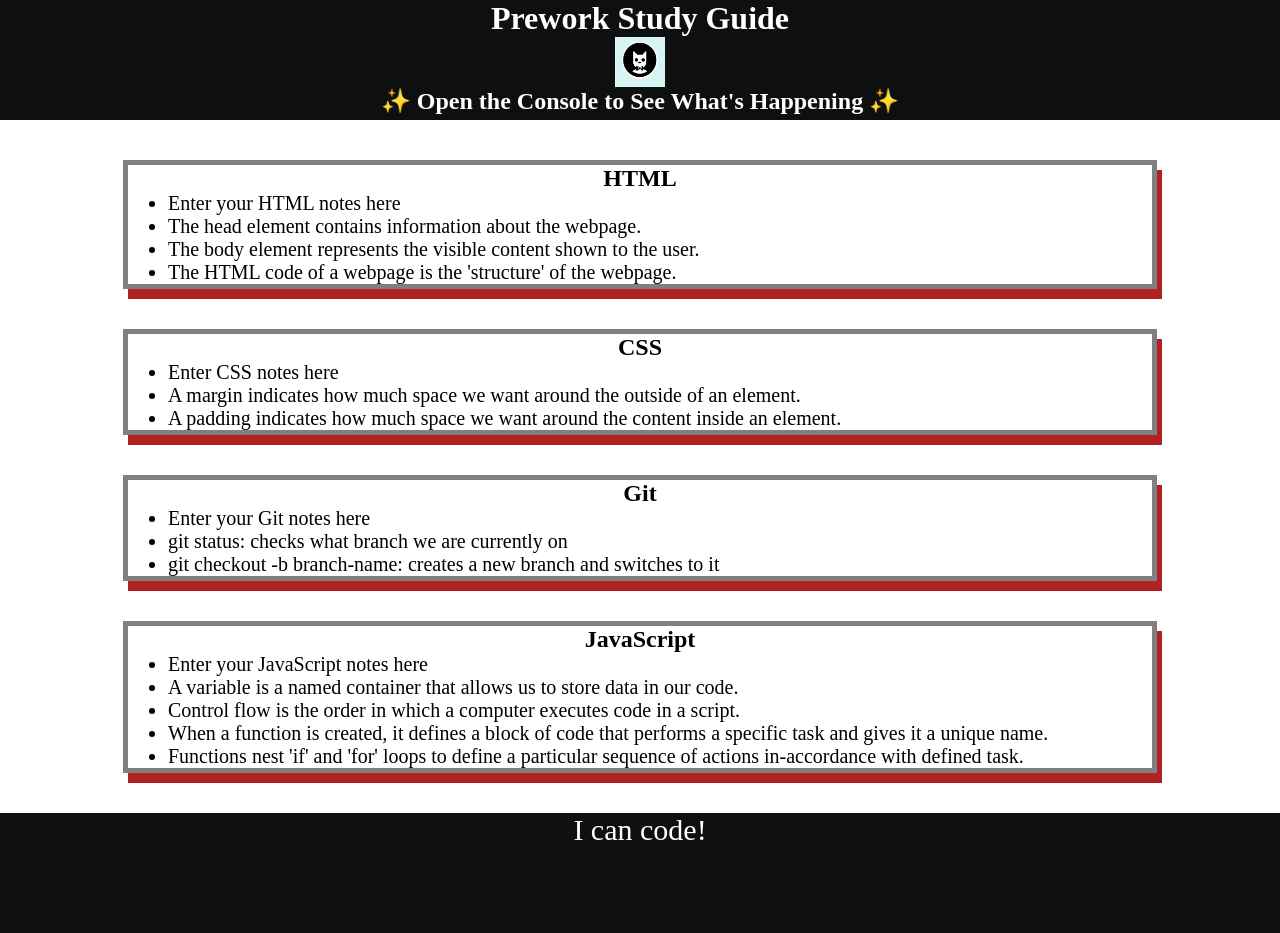
<file: index.html>
<!DOCTYPE html>
<html lang="en">
  <head>
    <meta charset="UTF-8" />
    <meta http-equiv="X-UA-Compatible" content="IE=edge" />
    <meta name="viewport" content="width=device-width, initial-scale=1.0" />
    <link rel="stylesheet" href="./assets/style.css">
    <title>Prework Study Guide</title>
  </head>
  <body>
    <header id="top">
      <h1>Prework Study Guide</h1>
      <img src="./assets/bowtie-cat.png" alt="Profile image of cat wearing a bow tie." />
      <h2>✨ Open the Console to See What's Happening ✨</h2>
    </header>
    <main>
      <section class="card" id="html-section">
        
        <h2>HTML</h2>

        <ul>

          <li>Enter your HTML notes here</li>

          <li>The head element contains information about the webpage.</li>

          <li>The body element represents the visible content shown to the user.</li>

          <li>The HTML code of a webpage is the 'structure' of the webpage.</li>

        </ul>

      </section>

      <section class="card" id="css-section">
       
        <h2>CSS</h2>

        <ul>

          <li>Enter CSS notes here</li>

          <li>A margin indicates how much space we want around the outside of an element.</li>

          <li>A padding indicates how much space we want around the content inside an element.</li>

        </ul>

      </section>

      <section class="card" id="git-section">
        
        <h2>Git</h2>

        <ul>

          <li>Enter your Git notes here</li>

          <li>git status: checks what branch we are currently on</li>

          <li>git checkout -b branch-name: creates a new branch and switches to it</li>

        </ul>

      </section>

      <section class="card" id="javascript-section">
        
        <h2>JavaScript</h2>

        <ul>

          <li>Enter your JavaScript notes here</li> 
          
          <li>A variable is a named container that allows us to store data in our code.</li>

          <li>Control flow is the order in which a computer executes code in a script.</li>

          <li>When a function is created, it defines a block of code that performs a specific task and gives it a unique name.</li>

          <li>Functions nest 'if' and 'for' loops to define a particular sequence of actions in-accordance with defined task.</li>

        </ul>

      </section>
      <!-- Student code goes here -->
    </main>

    <footer>
      <p>I can code!</p>
    </footer>
    <script src="./assets/script.js">
    </script>
  </body>
</html>
</file>
<file: assets/style.css>
* {
    margin: 0;
    padding: 0;
}

header,
footer {
    width: 100%;
    height: 120px;
    background-color: rgb(14, 15, 15);
    color: white;
}

h1,
h2 {
    text-align: center;
}

img {
    display: block;
    height: 50px;
    width: 50px;
    margin-left: auto;
    margin-right: auto;
}

ul {
    padding-left: 40px;
    font-size: 20px;
}

p {
    text-align: center;
    font-size: 30px;
  }

.card {
    width: 80%;
    margin: 40px auto;
    border: 5px solid gray;
    box-shadow: 5px 10px #B22222;
  }
</file>
